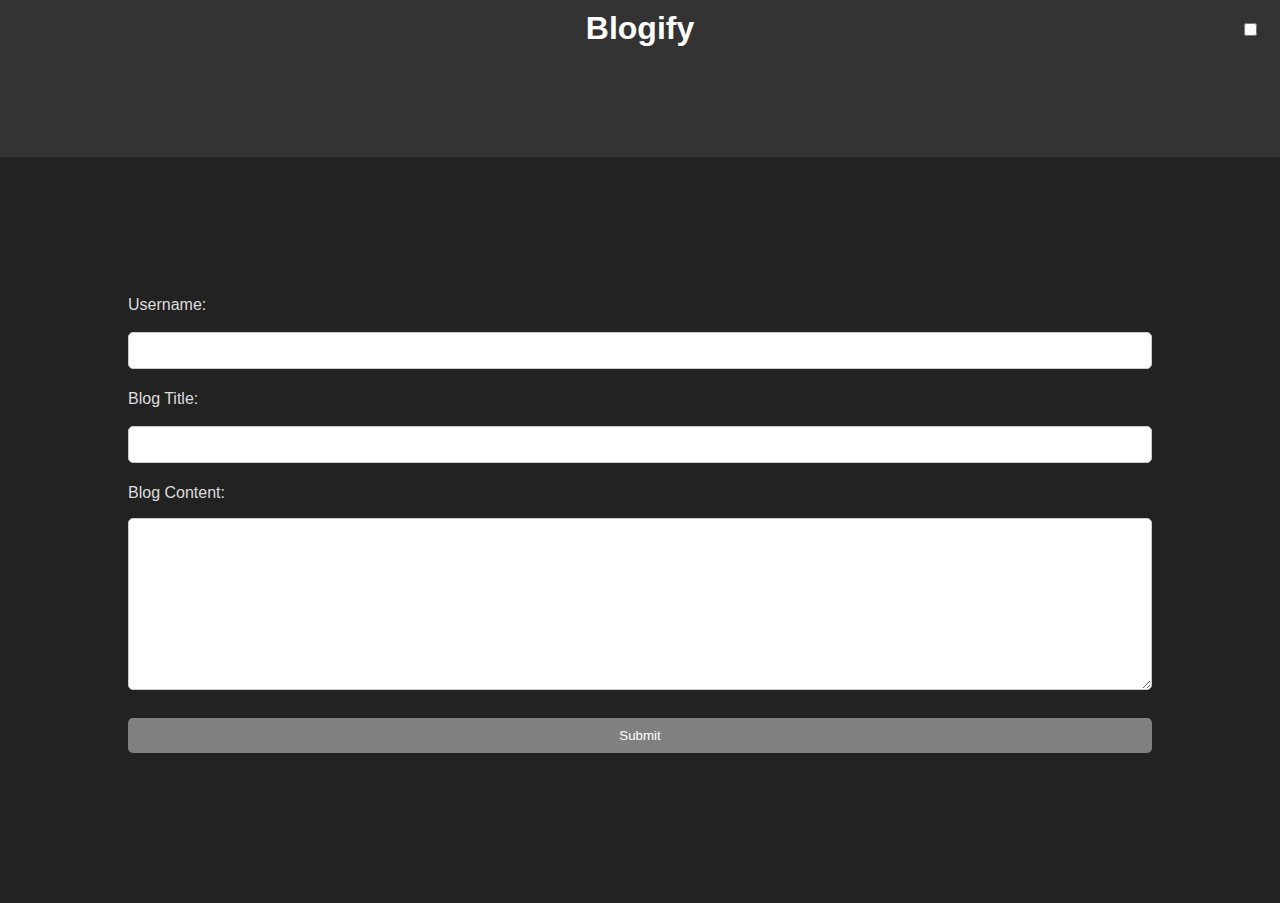
<file: index.html>
<!DOCTYPE html>
<html lang="en">
  <head>
    <meta charset="UTF-8" />
    <meta name="viewport" content="width=device-width, initial-scale=1.0" />
    <meta name="description" content="Your website description here" />
    <meta name="keywords" content="keyword1, keyword2, keyword3" />
    <title>My First Blog</title>
    <style>
      /* Common styles */
      body {
        font-family: Arial, sans-serif;
      }
      nav {
        background-color: #f0f0f0;
        padding: 10px;
      }
      /* Light mode styles */
      .light-mode {
        color: #333; /* Black text */
        background-color: #fff; /* White background */
      }
      /* Dark mode styles */
      .dark-mode {
        color: #ddd; /* Light grey text */
        background-color: #222; /* Dark grey background */
      }
    </style>
    <link rel="stylesheet" href="./Assets/css/style.css" />
    <link rel="stylesheet" href="./Assets/css/form.css" />
    <link rel="stylesheet" href="./Assets/css/blog.css" />
  </head>
  <body class="dark-mode">
    <nav>
      <h1>Blogify</h1>
      <div class="toggle-container">
        <label class="switch" for="toggle-theme">
          <input type="checkbox" id="toggle-theme" />
          <span class="slider round"></span>
        </label>
      </div>
    </nav>
    <main>
      <form id="blogForm">
        <label for="username">Username:</label>
        <input type="text" id="username" name="username" required />
        <label for="title">Blog Title:</label>
        <input type="text" id="title" name="title" required />
        <label for="content">Blog Content:</label>
        <textarea
          name="content"
          id="content"
          cols="55"
          rows="10"
          required
        ></textarea>

        <button type="submit">Submit</button>
      </form>

      <!-- Placeholder for displaying blog posts -->
      <div id="blogPosts">
        <!-- Blog posts will be inserted here -->
      </div>
    </main>

    <script src="./Assets/js/form.js"></script>
    <script src="./Assets/js/blog.js"></script>
    <script src="./Assets/js/logic.js"></script>
  </body>
</html>
</file>
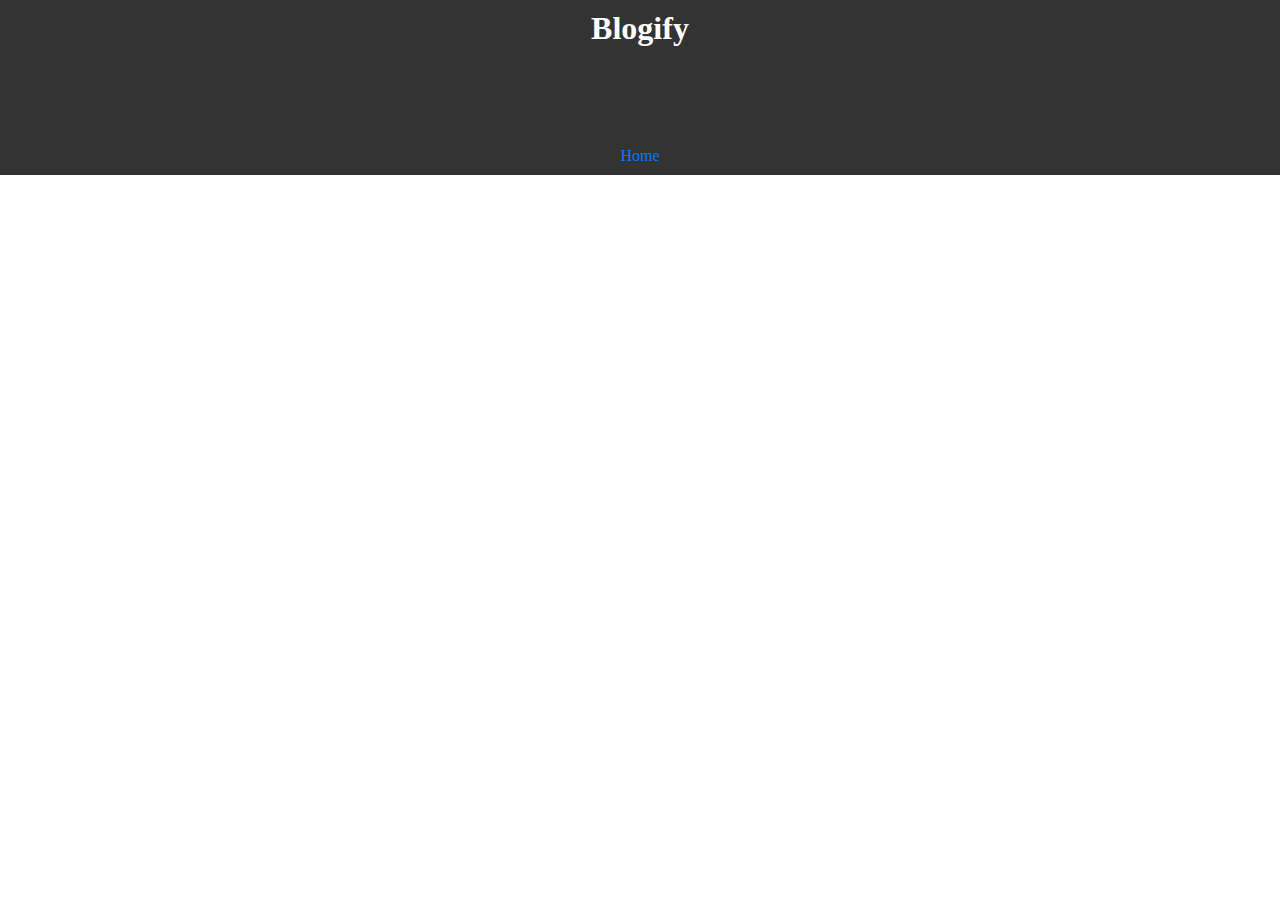
<file: blog.html>
<!DOCTYPE html>
<html lang="en">
<head>
  <meta charset="UTF-8">
  <meta name="viewport" content="width=device-width, initial-scale=1.0">
  <title>Blogify</title>
  <link rel="stylesheet" href="./Assets/css/style.css">
<link rel="stylesheet" href="./Assets/css/form.css">
<link rel="stylesheet" href="./Assets/css/blog.css">
</head>
<body>
  <nav>
    <h1>Blogify</h1>
    <a href="index.html" class="home-link">Home</a>
  </nav>

  <main id="blog-container">
    <!-- Blog content will be dynamically populated here -->
  </main>

  <script src="./Assets/js/blog.js"></script>
<script src="./Assets/js/form.js"></script>
<script src="./Assets/js/logic.js"></script>
</body>
</html>
</file>
<file: Assets/css/form.css>
/* Ensure consistent spacing between form elements */
#blogForm {
    margin-bottom: 20px;
  }
  
  /* Style input fields */
  #blogForm input[type="text"],
  #blogForm textarea {
    width: 100%;
    padding: 10px;
    margin-bottom: 10px;
    border: 1px solid #ccc;
    border-radius: 5px;
    box-sizing: border-box;
  }
  
  /* Style submit button */
  #blogForm button[type="submit"] {
    width: 100%;
    padding: 10px;
    border: none;
    border-radius: 5px;
    background-color: gray;
    color: white;
    cursor: pointer;
  }
  
  /* Optionally, style labels for better alignment */
  #blogForm label {
    display: block;
    margin-bottom: 5px;
  }
  
  /* Responsive styles */
  @media screen and (max-width: 768px) {
    /* Add responsive styles here */
  }
</file>
<file: Assets/css/blog.css>
/* Blog title styles */
h1 {
  margin-bottom: 100px;
}

/* Home link styles */
.home-link {
  color: #007bff;
  text-decoration: none;
}

.home-link:hover {
  text-decoration: underline;
}

/* Blog post styles */
.post {
  margin-bottom: 30px; /* Adjusted for better spacing */
  padding: 20px;
  border: 1px solid #ccc;
  border-radius: 5px;
}

.post h2 {
  margin-top: 0;
}

.post p {
  margin-bottom: 10px;
}

.post a {
  text-decoration: none;
  color: #007bff;
}

.post a:hover {
  text-decoration: underline;
}

/* Responsive styles */
@media screen and (max-width: 768px) {
  /* Add responsive styles here */
}
</file>
<file: Assets/css/style.css>
/* Reset styles */
body {
  margin: 0;
  padding: 0;
  box-sizing: border-box;
}

/* Header styles */
header, nav {
  text-align: center;
  padding: 10px;
  background-color: #333; /* Dark background color */
  color: #fff; /* Light text color */
}

h1 {
  margin: 0; /* Remove default margin */
}

/* Main content styles */
main {
  margin: auto;
  padding: 10%;
}

/* Form styles */
form {
  display: block;
  line-height: 2.5;
}

form input, form textarea {
  width: 95%;
  margin-bottom: 10px; /* Add some spacing between inputs */
}

form button {
  width: 100%;
  border-radius: 10px;
  background-color: gray;
  color: white;
  padding: 2%;
}

/* Toggle button styles */
.toggle-container {
  position: fixed;
  top: 20px;
  right: 20px;
}

/* Responsive styles */
@media screen and (max-width: 768px) {
  /* Add responsive styles here */
}
</file>
